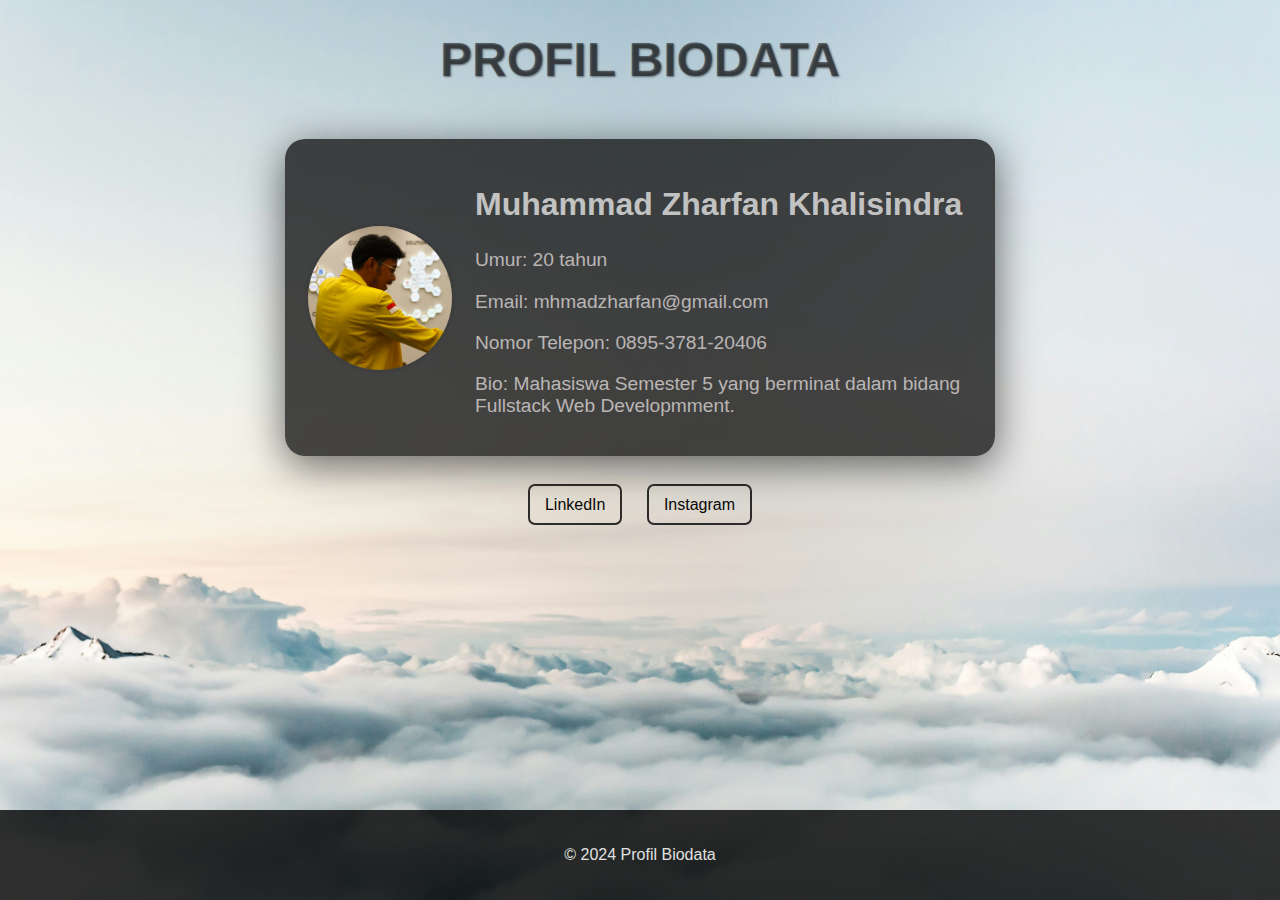
<file: biodata/index.html>
<!DOCTYPE html>
<html lang="id">
<head>
    <meta charset="UTF-8">
    <meta name="viewport" content="width=device-width, initial-scale=1.0">
    <title>Profil Biodata</title>
    <link href="https://fonts.googleapis.com/css2?family=Montserrat:ital,wght@0,100..900;1,100..900&family=Oswald:wght@200..700&display=swap" rel="stylesheet" rel="stylesheet">
    <link rel="stylesheet" href="styles.css">
</head>
<body>
    <div class="background-wrapper">
        
            <h1>PROFIL BIODATA</h1>
        </header>
        <main>
            <div class="profile-container">
                <img src="img/WhatsApp Image 2024-01-31 at 11.01.22 PM`.png" alt="Foto Profil" class="profile-photo">
                <div class="info">
                    <h2>Muhammad Zharfan Khalisindra</h2>
                    <p>Umur: 20 tahun</p>
                    <p>Email: mhmadzharfan@gmail.com</p>
                    <p>Nomor Telepon: 0895-3781-20406</p>
                    <p>Bio: Mahasiswa Semester 5 yang berminat dalam bidang Fullstack Web Developmment.</p>
                </div>
            </div>
            <div class="social-links">
                <a href="https://www.linkedin.com/in/muhammad-zharfan" class="social-link">LinkedIn</a>
                <a href="https://www.instagram.com/mzhrfn_" class="social-link">Instagram</a>
            </div>
        </main>
        <footer>
            <p>&copy; 2024 Profil Biodata</p>
        </footer>
    </div>
</body>
</html>
</file>
<file: biodata/styles.css>
* {
    box-sizing: border-box;
}

body {
    margin: 0;
    padding: 0;
}

.background-wrapper {
    background-image: url('img/dominik-schroder-FIKD9t5_5zQ- 1.jpg'); 
    background-size: cover; 
    background-position: center;
    min-height: 100vh; 
    display: flex;
    flex-direction: column;
    align-items: center;
    font-family: 'Bebas Neue', sans-serif; 
    color: #0505057e; 
}

header {
    text-align: center;
    padding: 20px;
    background-color: rgba(31, 30, 30, 0.61); 
}

h1 {
    font-size: 3em; 
    text-shadow: 1px 1px 2px rgba(5, 5, 5, 0.486); 
}

.profile-container {
    display: flex;
    align-items: center;
    justify-content: center;
    margin: 20px;
    padding: 20px;
    background-color: rgba(10, 10, 10, 0.753); 
    border-radius: 20px;
    box-shadow: 0 9px 40px rgba(0, 0, 0, 0.596); 
}

.profile-photo {
    width: 150px;
    height: 150px;
    border-radius: 50%;
    margin-right: 20px;
    border: 3px solid rgba(32, 30, 30, 0.075); 
}

.info {
    max-width: 500px;
    /*text-shadow: 1px 1px 1px rgba(126, 117, 117, 0.8);*/ 
}

h2 {
    font-size: 2em;
    color: #fffefeb4; 
}

.info p {
    font-size: 1.2em; 
    color: #f3ececb0; 
}

.social-links {
    text-align: center;
    margin-top: 40px;
}

.social-link {
    margin: 0 10px;
    text-decoration: none;
    color: #080808; 
    padding: 10px 15px;
    border: 2px solid rgba(0, 0, 0, 0.8); 
    border-radius: 7px;
    transition: background-color 0.3s, color 0.3s;
}

.social-link:hover {
    background-color: rgba(0, 0, 0, 0.8); 
    color: #faf8f8;
}

footer {
    text-align: center;
    padding: 20px; 
    margin-top: auto; 
    background-color: rgba(0, 0, 0, 0.8); 
    width: 100%;
    color: #e0e0e0; 
}
</file>
